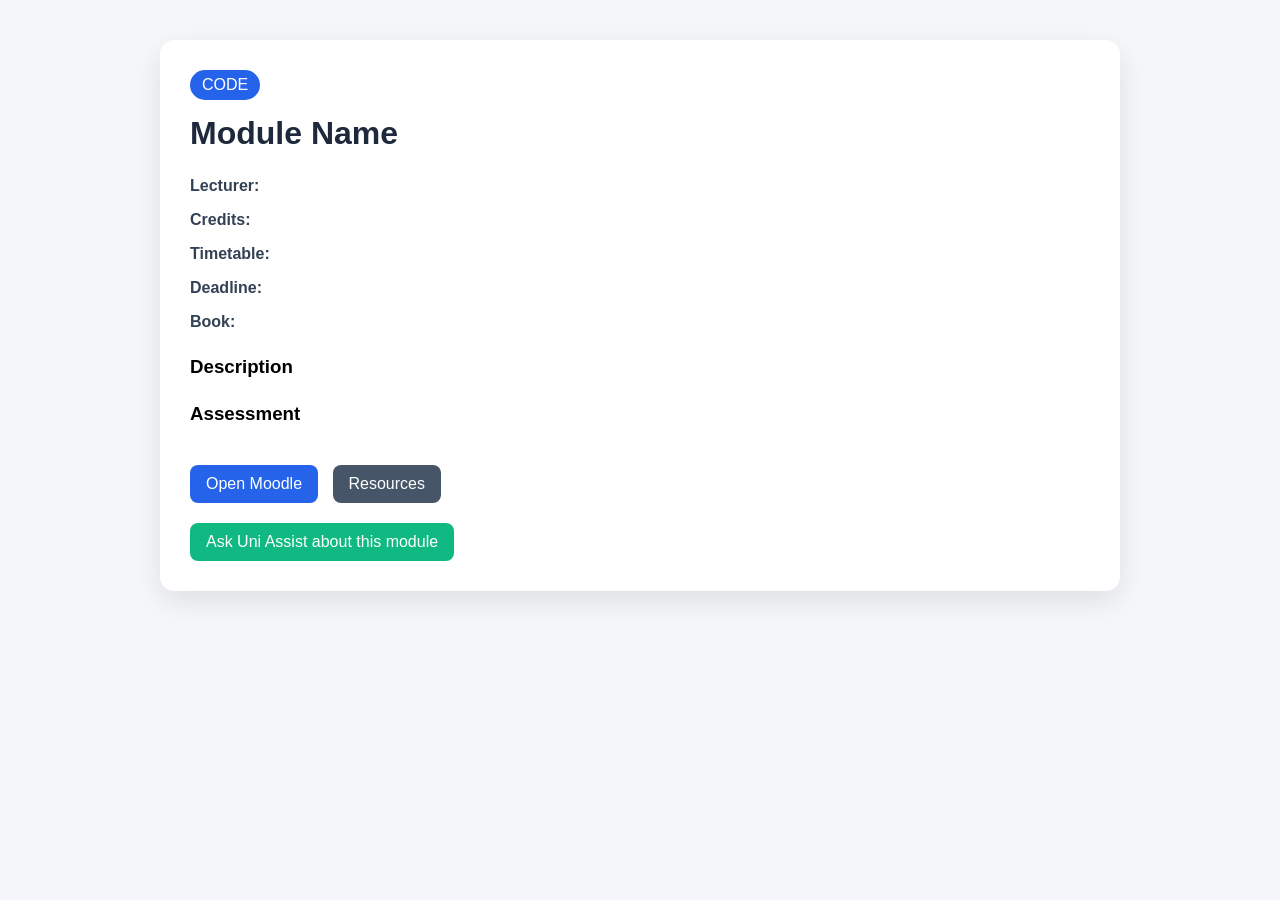
<file: src/main/resources/templates/module-details.html>
<!DOCTYPE html>
<html xmlns:th="http://www.thymeleaf.org">
<head>
    <title th:text="${module.name}">Module Details</title>
    <meta charset="UTF-8">

    <style>
        body {
            font-family: Arial, sans-serif;
            background: #f5f7fb;
            margin: 0;
            padding: 0;
        }

        .container {
            max-width: 900px;
            margin: 40px auto;
            background: white;
            padding: 30px;
            border-radius: 14px;
            box-shadow: 0 10px 30px rgba(0,0,0,0.1);
        }

        h1 {
            margin-top: 0;
            color: #1e293b;
        }

        .badge {
            display: inline-block;
            background: #2563eb;
            color: white;
            padding: 6px 12px;
            border-radius: 20px;
            margin-bottom: 15px;
        }

        .section {
            margin-top: 25px;
        }

        .label {
            font-weight: bold;
            color: #334155;
        }

        .button {
            display: inline-block;
            margin-top: 15px;
            margin-right: 10px;
            padding: 10px 16px;
            background: #2563eb;
            color: white;
            text-decoration: none;
            border-radius: 8px;
        }

        .button.secondary {
            background: #475569;
        }

        .chat-btn {
            margin-top: 20px;
            display: inline-block;
            padding: 10px 16px;
            background: #10b981;
            color: white;
            border-radius: 8px;
            cursor: pointer;
        }
    </style>
</head>

<body>
<div class="container">

    <div class="badge" th:text="${module.code}">CODE</div>

    <h1 th:text="${module.name}">Module Name</h1>

    <div class="section">
        <p><span class="label">Lecturer:</span> <span th:text="${module.lecturer}"></span></p>
        <p><span class="label">Credits:</span> <span th:text="${module.credits}"></span></p>
        <p><span class="label">Timetable:</span> <span th:text="${module.timetable}"></span></p>
        <p><span class="label">Deadline:</span> <span th:text="${module.deadline}"></span></p>
        <p><span class="label">Book:</span> <span th:text="${module.book}"></span></p>
    </div>

    <div class="section">
        <h3>Description</h3>
        <p th:text="${module.description}"></p>
    </div>

    <div class="section">
        <h3>Assessment</h3>
        <p th:text="${module.assessment}"></p>
    </div>

    <div class="section">
        <a class="button" th:href="${module.moodleUrl}" target="_blank">Open Moodle</a>
        <a class="button secondary" th:href="${module.resourceUrl}" target="_blank">Resources</a>
    </div>

    <!-- Chatbot trigger -->
    <div class="chat-btn" onclick="askModule()">
        Ask Uni Assist about this module
    </div>

</div>

<script th:inline="javascript">
function askModule() {
    const message = "Tell me about " + "[[${module.name}]]";

    fetch("/api/chat", {
        method: "POST",
        headers: {
            "Content-Type": "application/json"
        },
        body: JSON.stringify({
            userId: "web_user",
            message: message
        })
    })
    .then(res => res.json())
    .then(data => {
        alert("Uni Assist:\n\n" + data.reply);
    })
    .catch(() => {
        alert("Error connecting to chatbot");
    });
}
</script>

</body>
</html>
</file>
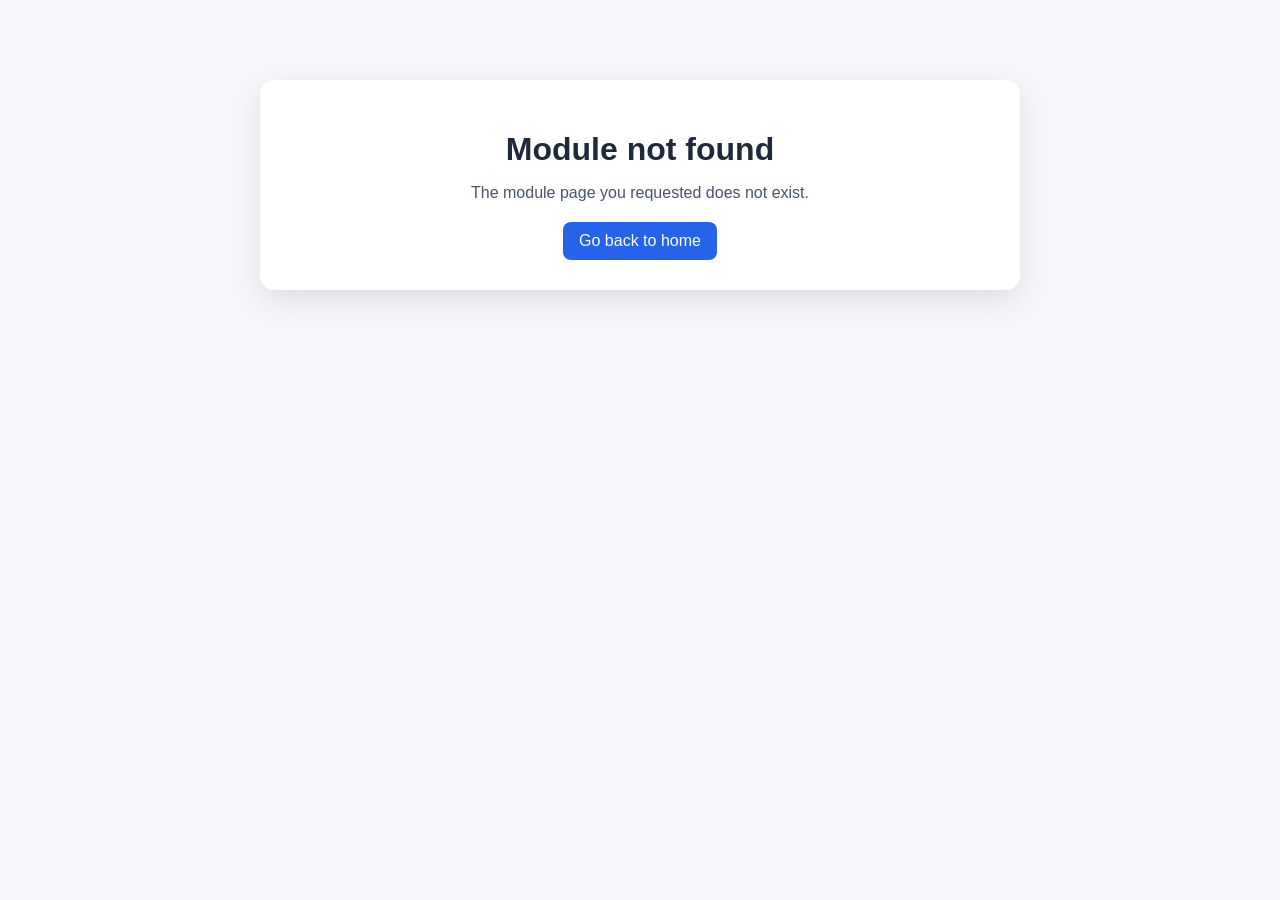
<file: src/main/resources/templates/module-not-found.html>
<!DOCTYPE html>
<html>
<head>
    <title>Module Not Found</title>
    <meta charset="UTF-8">
    <style>
        body {
            font-family: Arial, sans-serif;
            background: #f5f7fb;
            margin: 0;
            padding: 0;
        }

        .box {
            max-width: 700px;
            margin: 80px auto;
            background: white;
            padding: 30px;
            border-radius: 14px;
            box-shadow: 0 10px 30px rgba(0,0,0,0.1);
            text-align: center;
        }

        h1 {
            color: #1e293b;
            margin-bottom: 12px;
        }

        p {
            color: #475569;
            margin-bottom: 20px;
        }

        a {
            display: inline-block;
            padding: 10px 16px;
            background: #2563eb;
            color: white;
            text-decoration: none;
            border-radius: 8px;
        }
    </style>
</head>
<body>
    <div class="box">
        <h1>Module not found</h1>
        <p>The module page you requested does not exist.</p>
        <a href="/">Go back to home</a>
    </div>
</body>
</html>
</file>
